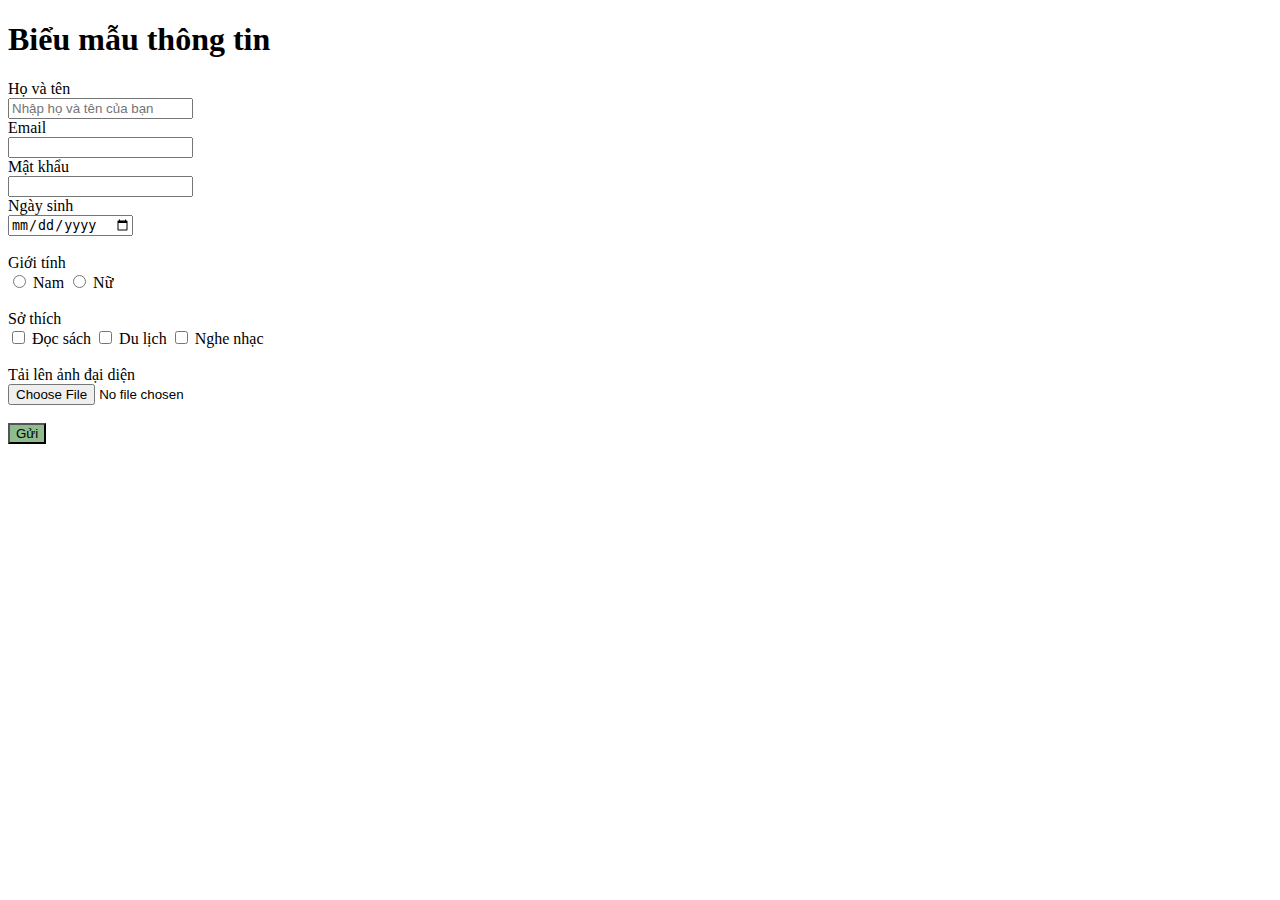
<file: index.html>
<!DOCTYPE html>
<html lang="en">
<head>
    <meta charset="UTF-8">
    <meta name="viewport" content="width=device-width, initial-scale=1.0" >
    <title>Biểu mẫu thông tin</title>
    <link rel="stylesheet" href="style.css">
</head>
<body>
    <h1> Biểu mẫu thông tin </h1>
    <form action="submit_index.html" method="get" target="_blank">
        <label for="name"> Họ và tên </label> <br> 
        <input type=" text" id="name" name="name" placeholder="Nhập họ và tên của bạn"> <br> 
        <label for="mail"> Email</label> <br> 
        <input type="email" name="mail" id="mail" required> <br> 
        <label for="ps"> Mật khẩu</label> <br> 
        <input type="password" name="ps" id="ps" minlength="8" required> <br> 
        <label for="day"> Ngày sinh </label> <br> 
        <input type="date" name="day" id="day"> <br> <br> 
        <label for="gioitinh"> Giới tính </label> <br> 
        <input type="radio" name="gioitinh"  id="Nam" value="Nam">
        <label for="Nam"> Nam </label>
        <input type="radio" name="gioitinh" id="Nữ" value="Nữ">
        <label for="Nữ"> Nữ</label> <br> <br> 
        <label for="sothich"> Sở thích</label> <br> 
        <input type="checkbox" name="sothich" id="Đọc sách" value="Đọc sách">
        <label for="sothich"> Đọc sách</label>
        <input type="checkbox" name="sothich" id="Du lịch" value="Du lịch ">
        <label for="Du lịch"> Du lịch</label>
        <input type="checkbox" name="sothich" id="Nghe nhạc" value="Nghe nhạc">
        <label for="Nghe nhạc"> Nghe nhạc </label> <br> <br> 
        <label for="anh"> Tải lên ảnh đại diện </label> <br>
        <input type="file" accept="image/*"> <br> <br>
        <input type="submit" class="style" value="Gửi">
    </form>
</body>
</html>
</file>
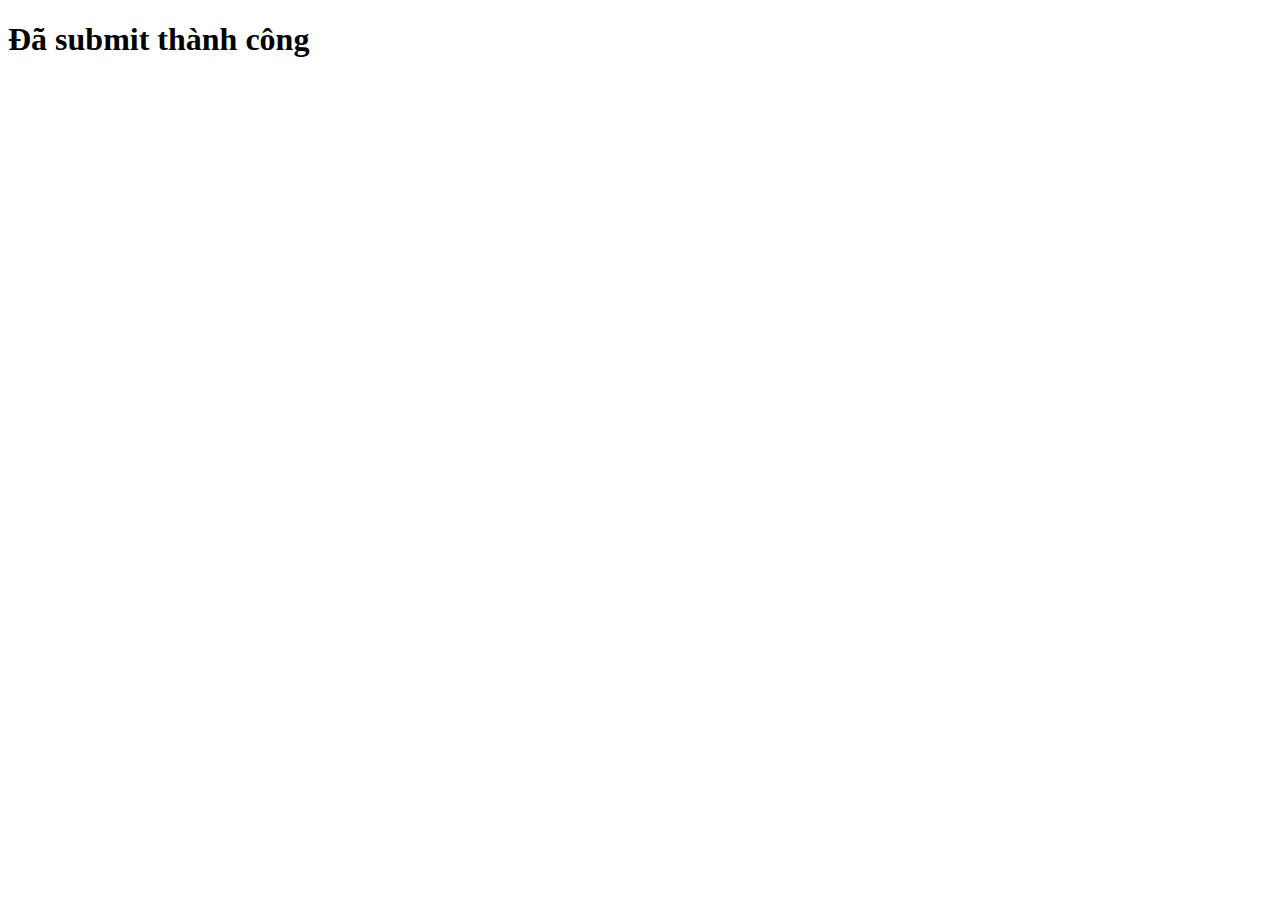
<file: submit_index.html>
<!DOCTYPE html>
<html lang="en">
<head>
    <meta charset="UTF-8">
    <meta name="viewport" content="width=device-width, initial-scale=1.0">
    <title>Đã submit thành công</title>
</head>
<body>
    <h1> Đã submit thành công</h1>
</body>
</html>
</file>
<file: style.css>
.style{
    background-color: darkseagreen;
}
</file>
